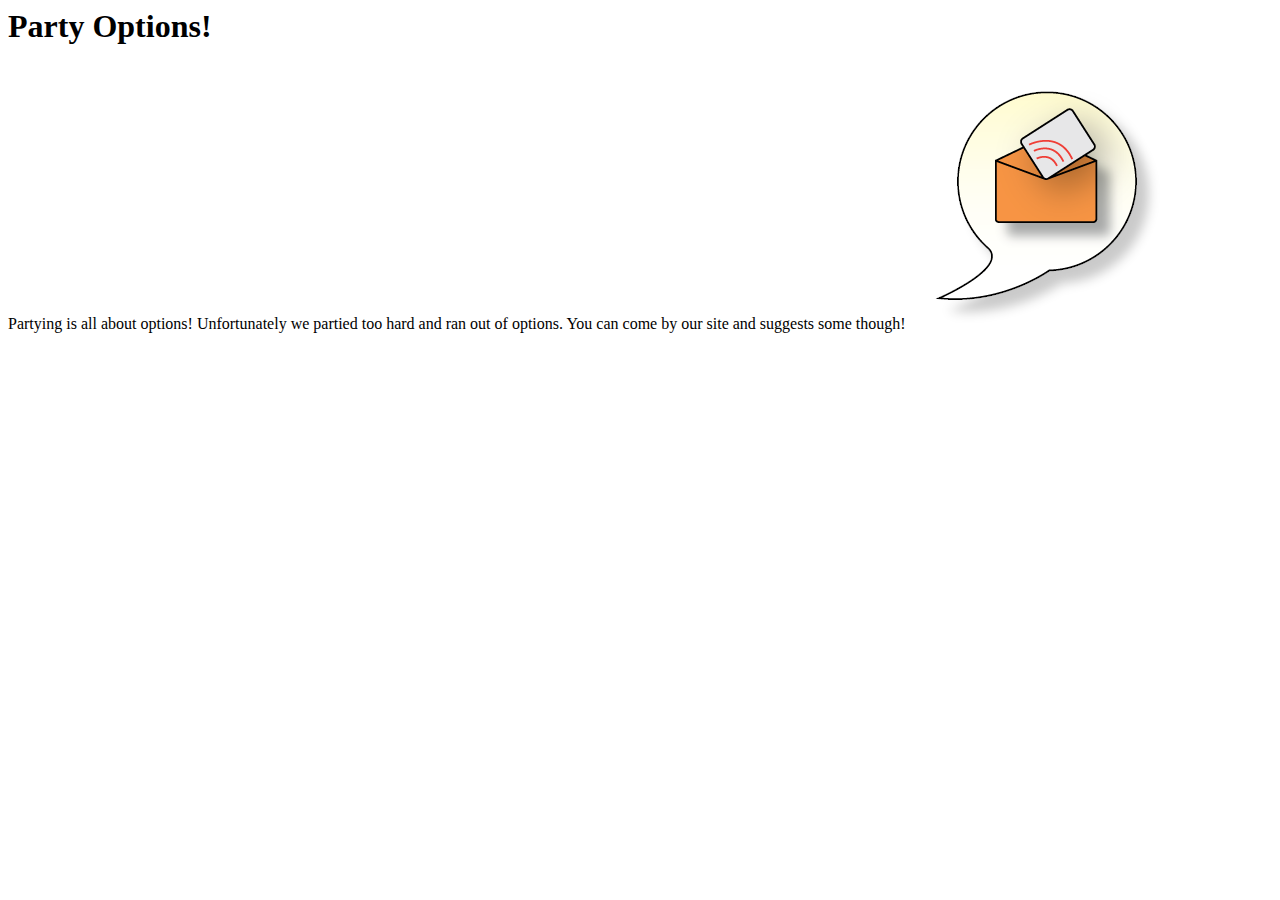
<file: ext/partyoptions.html>
<html>
	<head>
		<title>Party Page Parter's</title>
		<link href="http://page-party.appspot.com/css/main.css"/>
	</head>
	<body>
		<h1>Party Options!</h1>
		<p>
			Partying is all about options! Unfortunately we partied too hard and ran out of options. You can come by our site and suggests some though!
			<a href="http://party-page.appspot.com/"><img src="party_256.png" alt="Party Page!"/></a>
		</p>
	</body>
</html>
</file>
